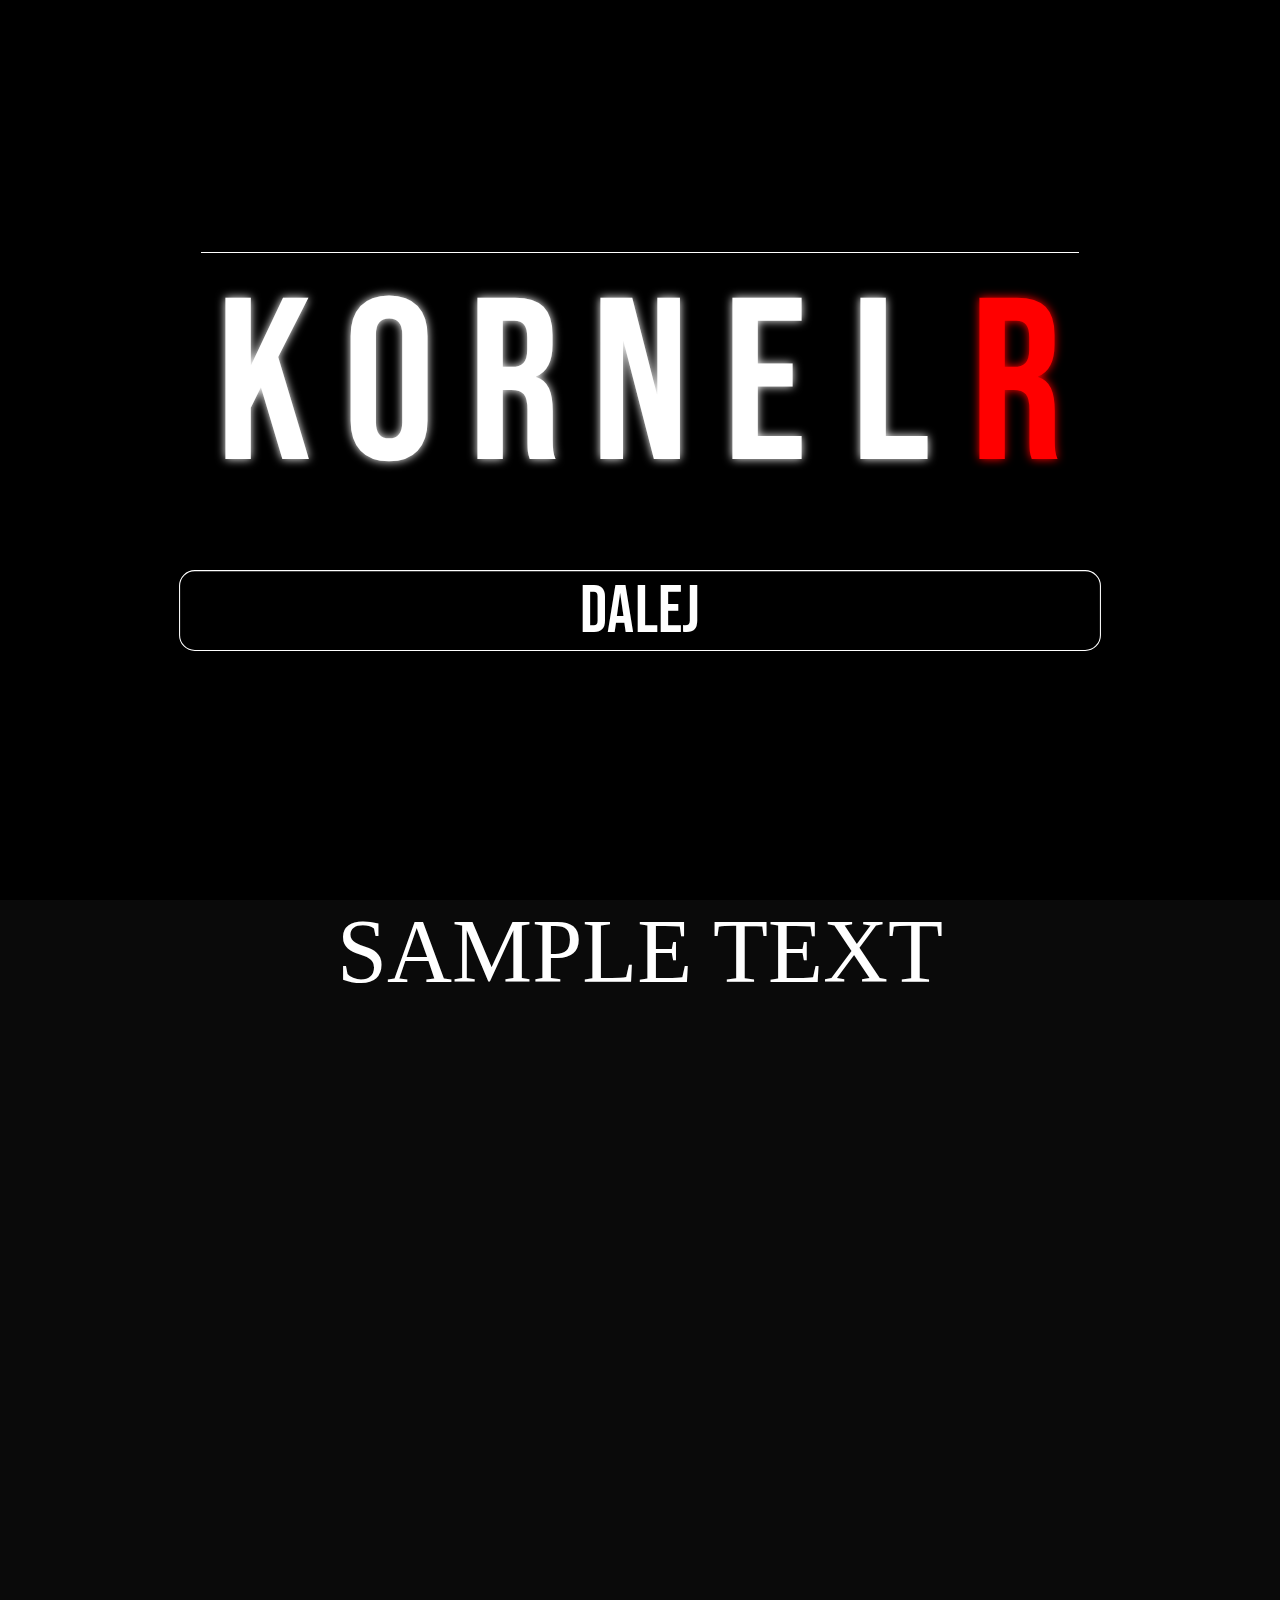
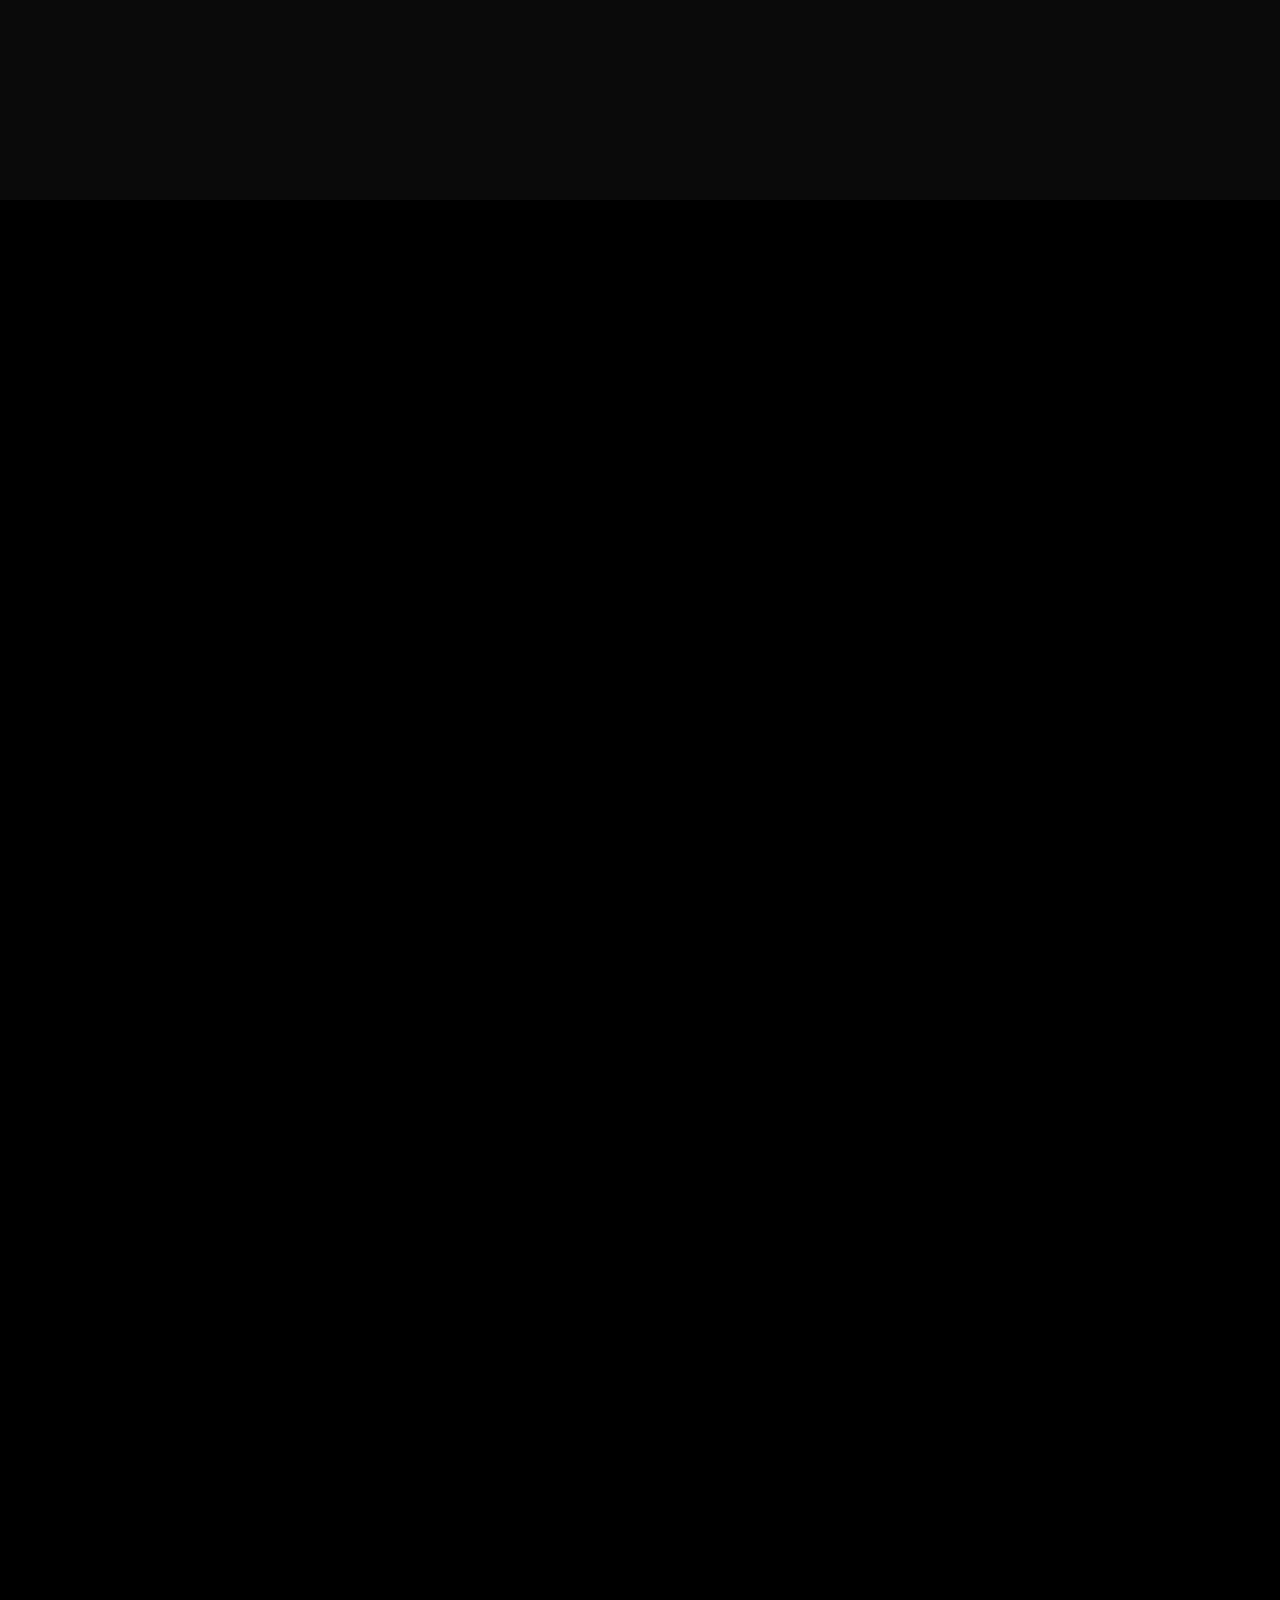
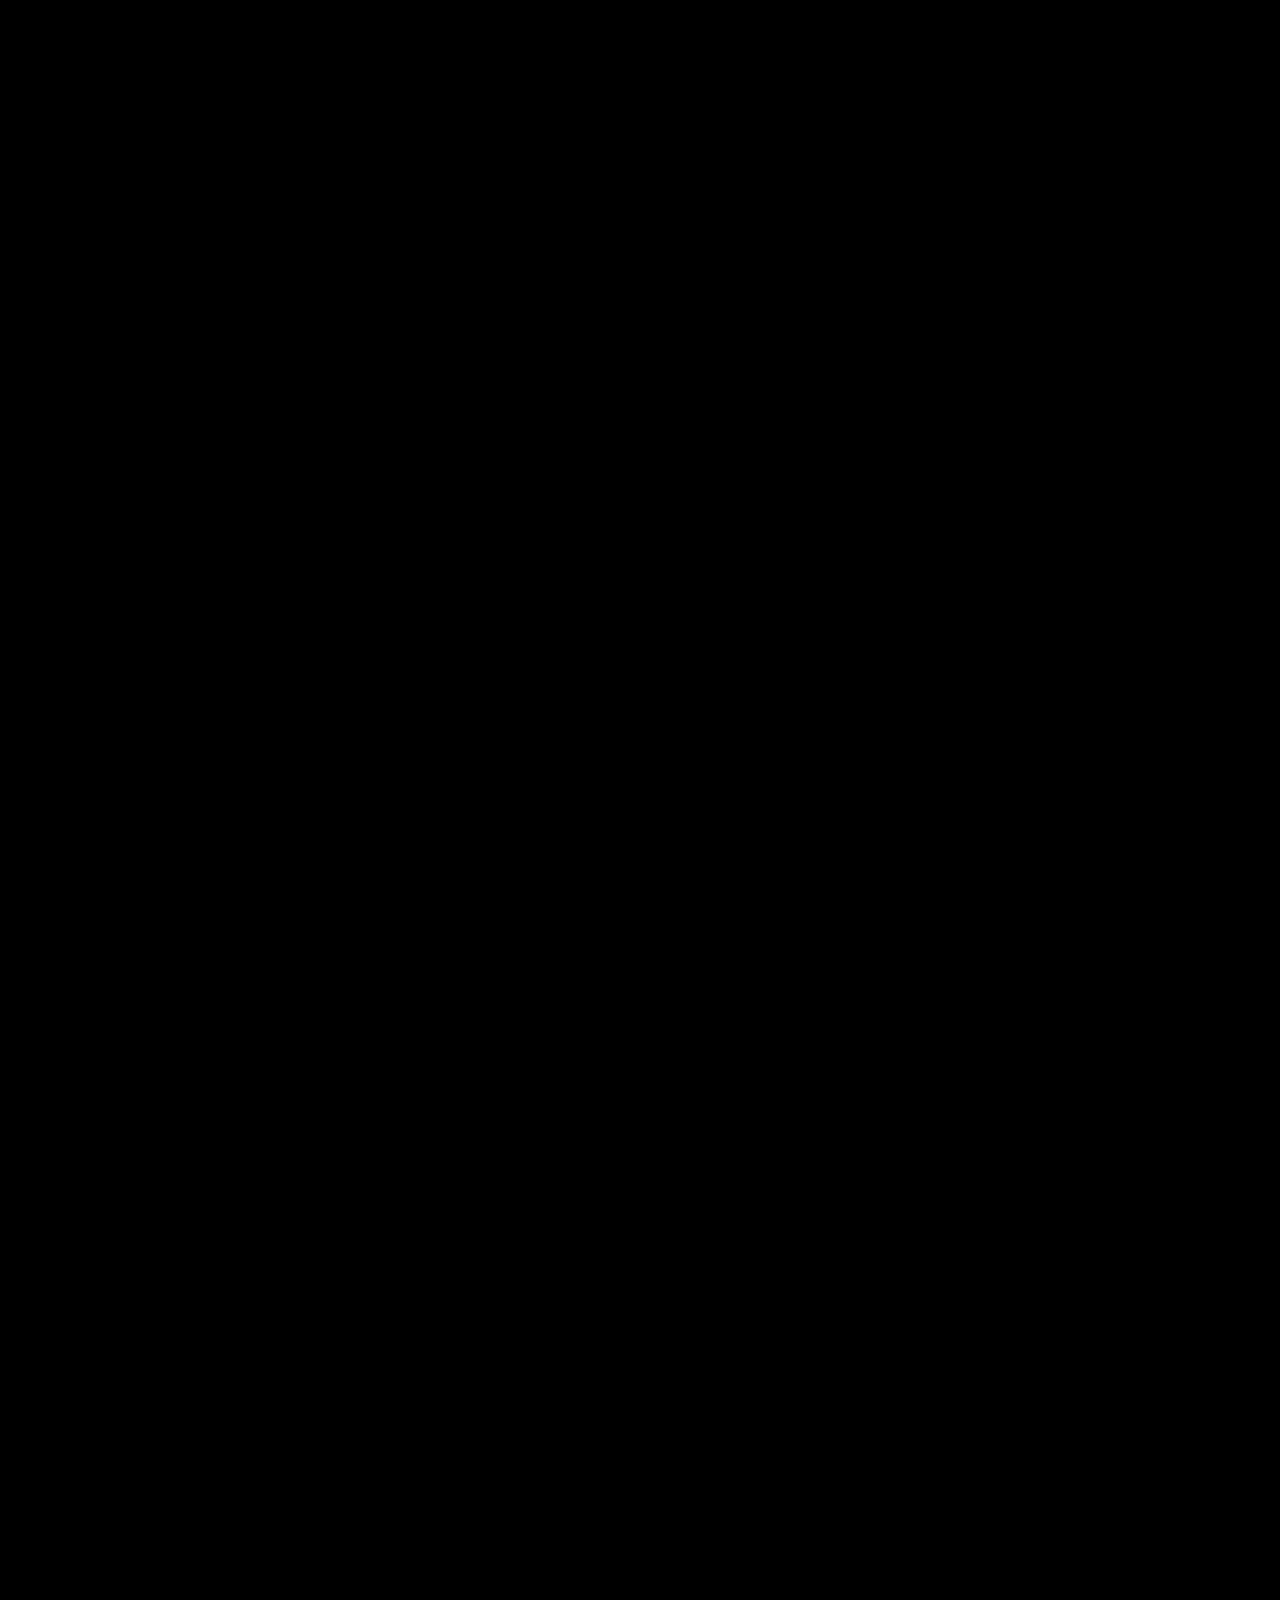
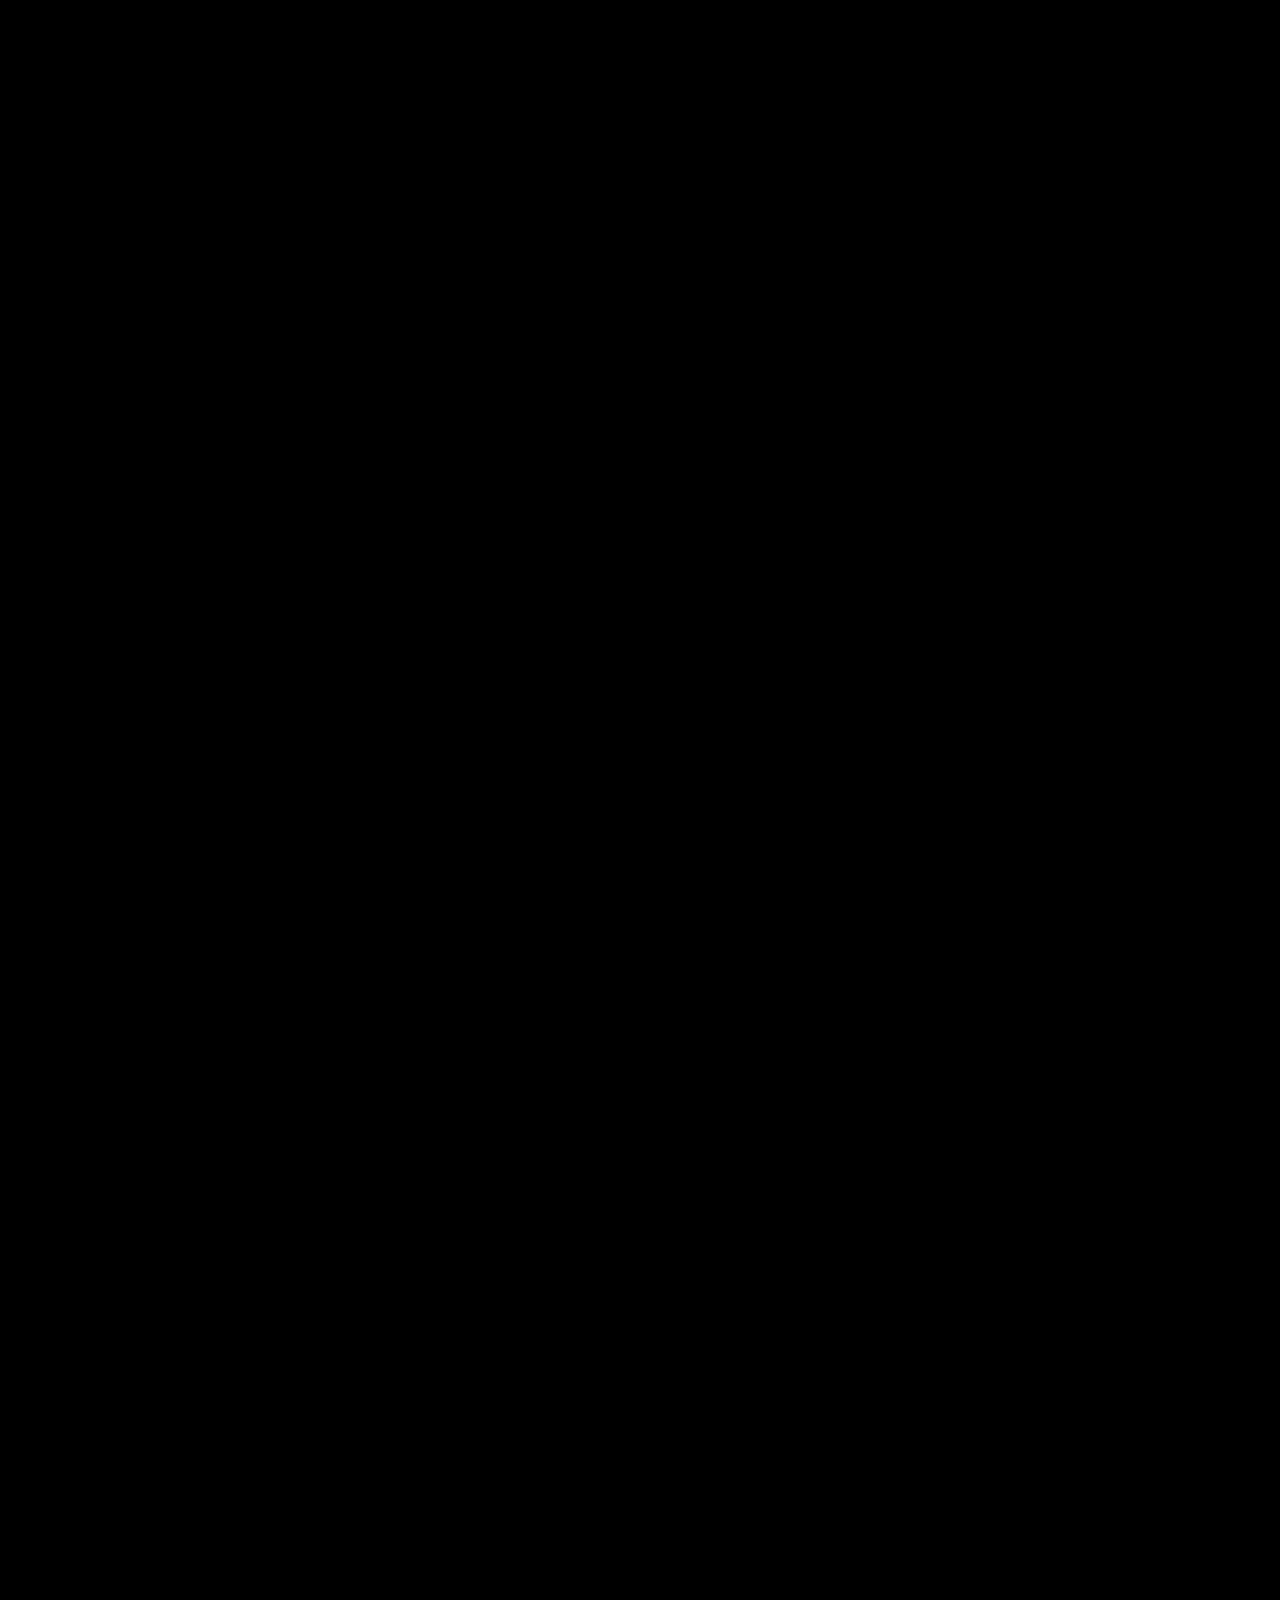
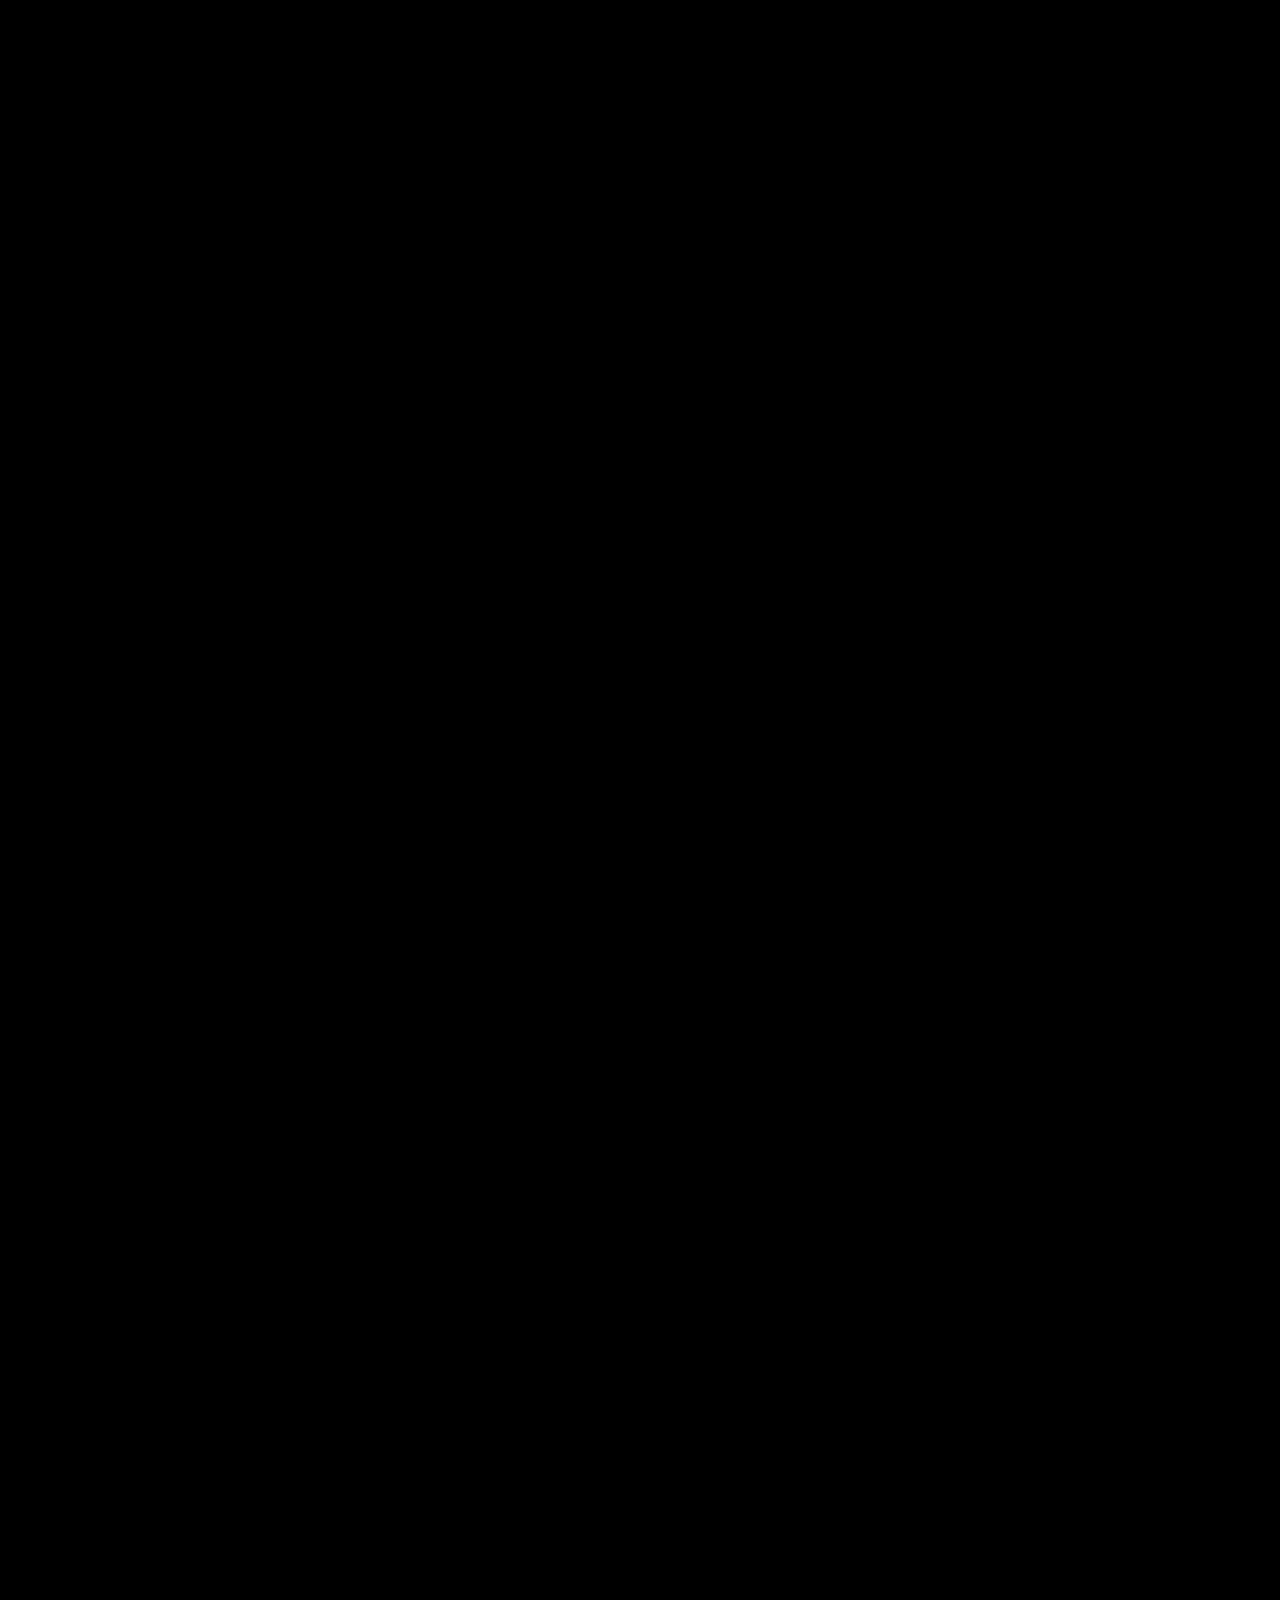
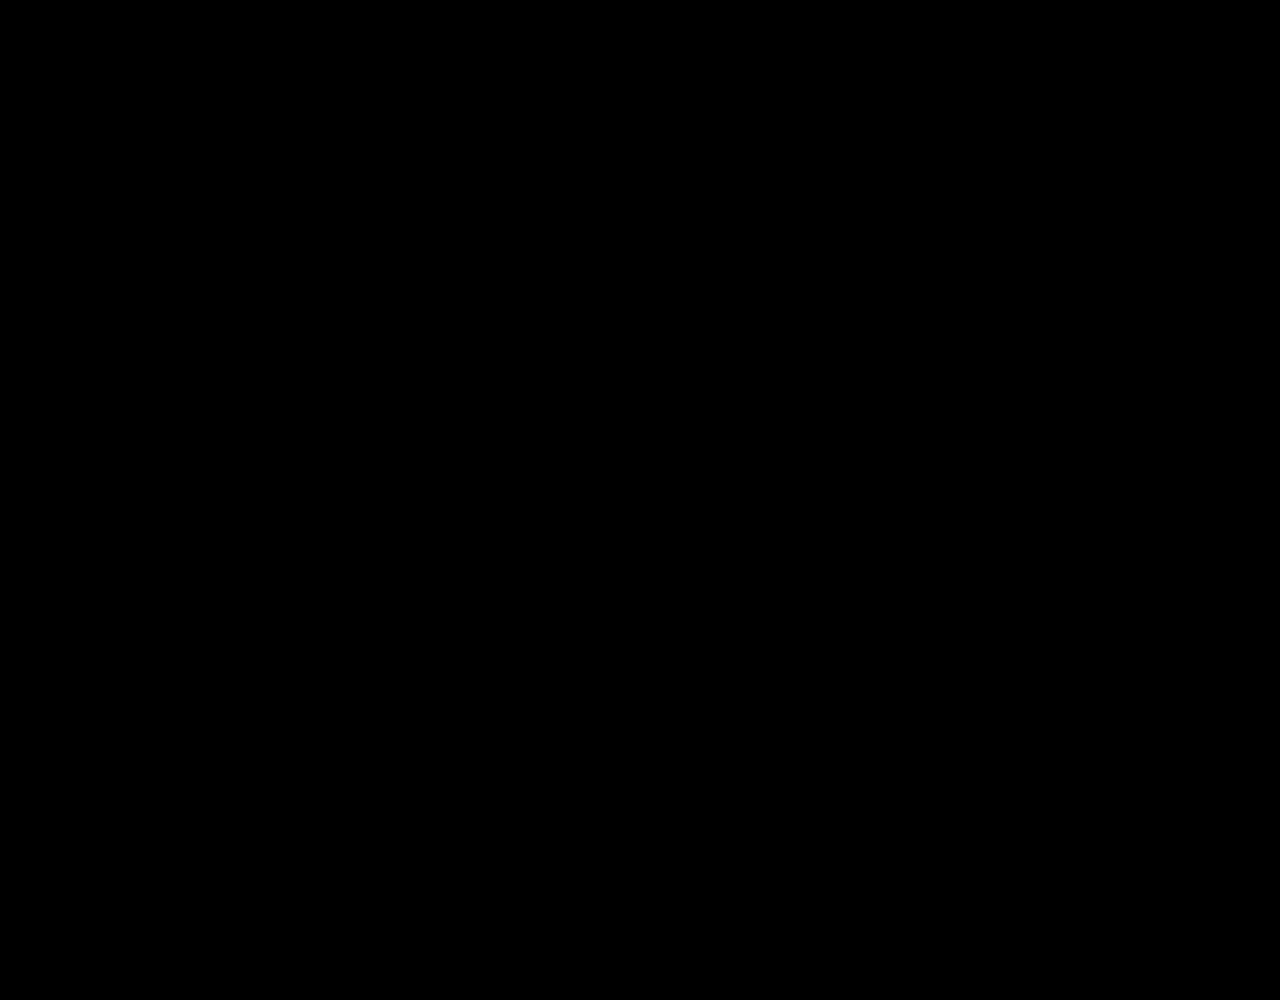
<file: index.html>
<!DOCTYPE HTML>

<head>
	<meta charset="utf-8">
	<meta lang="PL-pl">
	<link rel="stylesheet" type="text/css" href="style.css">
	<link rel="stylesheet" type="text/css" href="css/fontello.css">
	<script src="script.js"></script>
	<link rel="preconnect" href="https://fonts.googleapis.com">
	<link rel="preconnect" href="https://fonts.gstatic.com" crossorigin>
	<link href="https://fonts.googleapis.com/css2?family=Bebas+Neue&display=swap" rel="stylesheet">
<head>

<body id="body">
	
	<div class="introcontainer" id="introcontainer">
	
		<div class="introcontaineroverlay" id="introcontaineroverlay">
		</div>
		
		<div class="introgrid" id="introgrid">
			
			<div class="griddivlettersoverlay" id="griddivlettersoverlay">
			</div>
			
			<div class="div1 griddiv">
			
				<div class="griddivletters">
				K
				</div>
				
				<div class="griddivletters">
				W
				</div>
				
			</div>
			
			<div class="div2 griddiv">
				<div class="griddivletters griddivlettersdelay1">
				O
				</div>
				
				<div class="griddivletters griddivlettersdelay1">
				E
				</div>
			</div>
			
			<div class="div3 griddiv">
				<div class="griddivletters griddivlettersdelay2">
				R
				</div>
				
				<div class="griddivletters griddivlettersdelay2">
				L
				</div>
			</div>
			
			<div class="div4 griddiv">
				<div class="griddivletters griddivlettersdelay3">
				N
				</div>
				
				<div class="griddivletters griddivlettersdelay3">
				D
				</div>
			</div>
			
			<div class="div5 griddiv">
				<div class="griddivletters griddivlettersdelay4">
				E
				</div>
				
				<div class="griddivletters griddivlettersdelay4">
				I
				</div>
			</div>
			
			<div class="div6 griddiv">
				<div class="griddivletters griddivlettersdelay5">
				L
				</div>
				
				<div class="griddivletters griddivlettersdelay5">
				N
				</div>
			</div>
			
			<div class="div7 griddiv">
				<div class="griddivletters griddivlettersdelay6">
				R
				</div>
				
				<div class="griddivletters griddivlettersdelay6">
				G
				</div>
			</div>
			
			<div class="div8" id="div8" onclick="intronext()">
			DALEJ
			</div>
		</div>
		
		<div class="introarrow" id="introarrow">
			<div class="arrow"></div>
		</div>
	</div>
	
	<div class="firstslide">
		SAMPLE TEXT
	</div>
	
<body>
</file>
<file: style.css>
*
{
	transition:0.5s;
}

body
{
	margin:auto;
	height:1000vh;
	overflow:hidden;
	color:white;
	background:black;
	user-select:none;
}

.introcontainer
{
	display:flex;
	justify-content:center;
	align-items:center;
	width:100vw;
	height:100vh;
	box-sizing:border-box;
	text-transform:uppercase;
	overflow:hidden;
	animation: introbg 0.7s infinite;
}

@keyframes introbg
{
	0%
	{
		background:url(img/welding1.jpg);
		background-size:cover;
	}
	24%
	{
		background:url(img/welding1.jpg);
		background-size:cover;
	}
	25%
	{
		background:url(img/welding2.jpeg);
		background-size:cover;
	}
	49%
	{
		background:url(img/welding2.jpeg);
		background-size:cover;
	}
	50%
	{
		background:url(img/welding3.jpg);
		background-size:cover;
	}
	74%
	{
		background:url(img/welding3.jpg);
		background-size:cover;
	}
	75%
	{
		background:url(img/welding4.jpg);
		background-size:cover;
	}
	100%
	{
		background:url(img/welding4.jpg);
		background-size:cover;
	}
	
}

.introcontaineroverlay
{
	position:absolute;
	width:100vw;
	height:100vh;
	background:black;
	opacity:0.8;
}

.introgrid 
{
	display: grid;
	align-items:top;
	font-family: 'Bebas Neue', sans-serif;
	grid-template-columns: repeat(7, 9.8vw);
	grid-template-rows: 25vw 6vw;
	grid-column-gap: 0;
	grid-row-gap: 0;
	z-index:1;
	animation:introgrid 0.7s;
}

@keyframes introgrid
{
	0%
	{
		transform:translateY(50vh);
	}
	50%
	{
		transform:translateY(-5vh);
	}
	100%
	{
		
	}
}

.introgridoverlay
{
		position:absolute;
}

.griddiv
{
	
	font-size:18vw;
	width:100%;
	height:100%;
	text-align:center;
	align-items:top;
	overflow:hidden;
	text-shadow:0 0 10px white;
	animation:showing 1.5s;
}

.griddivletters
{
	width:100%;
	height:100%;
	animation:griddivletters 10s infinite;
}

.griddivlettersdelay1 {animation-delay:0.3s;}
.griddivlettersdelay2 {animation-delay:0.6s;}
.griddivlettersdelay3 {animation-delay:0.9s;}
.griddivlettersdelay4 {animation-delay:1.2s;}
.griddivlettersdelay5 {animation-delay:1.5s;}
.griddivlettersdelay6 {animation-delay:1.8s;}

@keyframes griddivletters
{
	0%
	{
		transform:translateY(0vw);
	}
	20%
	{
		transform:translateY(0vw);
	}
	50%
	{
		transform:translateY(-25vw);
	}
	70%
	{
		transform:translateY(-25vw);
	}
	100%
	{
		transform:translateY(0vw);
	}
}

.griddivlettersoverlay
{
	position:absolute;
	border-top:1px solid white;
	border-bottom:1px solid rgba(0,0,0,0);
	width:68.6vw;
	height:25vw;
	transition:border-color 1s;
}

.div1 { grid-area: 1 / 1 / 2 / 2;}
.div2 { grid-area: 1 / 2 / 2 / 3;}
.div3 { grid-area: 1 / 3 / 2 / 4;}
.div4 { grid-area: 1 / 4 / 2 / 5;}
.div5 { grid-area: 1 / 5 / 2 / 6;}
.div6 { grid-area: 1 / 6 / 2 / 7;}
.div7 { grid-area: 1 / 7 / 2 / 8;color:red;text-shadow:0 0 10px red}
.div8 
{ 
	grid-area: 2 / 1 / 3 / 8; 
	font-size:5vw;
	border:1px solid white;
	border-radius:15px;
	text-align:center;
	align-items:center;
	transform:scale(105%);
	animation:showing 1.5s;
}

.div8:hover
{
	background-color:white;
	color:black;
	cursor:pointer;
}

.div8:active
{
	transform:scale(102%);
}

@keyframes showing
{
	0%,
	50%
	{
		opacity:0;
	}
	100%
	{
		
	}
}

.arrow
{
	width:15vh;
	height:15vh;
	border-bottom:1px solid white;
	border-left:1px solid white;
	transform:rotate(-45deg);
}

.introarrow
{
	position:absolute;
	top:65vh;
	color:white;
	text-align:center;
	font-size:16vw;
	opacity:0;
	transition:all 0.5s;
}

.introarrow p
{
	font-size:5vh;
} 
@keyframes introarrow
{
	0%
	{
		transform:translateY(0);
	}
	30%
	{
		transform:translateY(-5vh);
	}
	40%
	{
		opacity:1;
	}
	60%
	{
		transform:translateY(10vh);
		opacity:0;
	}
	65%
	{
		transform:translateY(0);
		opacity:0;
	}
	
}

.firstslide
{
	width:100vw;
	height:100vh;
	background-color:rgb(10,10,10);
	text-align:center;
	font-size:10vh;
}
</file>
<file: css/fontello.css>
@font-face {
  font-family: 'fontello';
  src: url('../font/fontello.eot?98695135');
  src: url('../font/fontello.eot?98695135#iefix') format('embedded-opentype'),
       url('../font/fontello.woff2?98695135') format('woff2'),
       url('../font/fontello.woff?98695135') format('woff'),
       url('../font/fontello.ttf?98695135') format('truetype'),
       url('../font/fontello.svg?98695135#fontello') format('svg');
  font-weight: normal;
  font-style: normal;
}
/* Chrome hack: SVG is rendered more smooth in Windozze. 100% magic, uncomment if you need it. */
/* Note, that will break hinting! In other OS-es font will be not as sharp as it could be */
/*
@media screen and (-webkit-min-device-pixel-ratio:0) {
  @font-face {
    font-family: 'fontello';
    src: url('../font/fontello.svg?98695135#fontello') format('svg');
  }
}
*/
[class^="icon-"]:before, [class*=" icon-"]:before {
  font-family: "fontello";
  font-style: normal;
  font-weight: normal;
  speak: never;

  display: inline-block;
  text-decoration: inherit;
  width: 1em;
  margin-right: .2em;
  text-align: center;
  /* opacity: .8; */

  /* For safety - reset parent styles, that can break glyph codes*/
  font-variant: normal;
  text-transform: none;

  /* fix buttons height, for twitter bootstrap */
  line-height: 1em;

  /* Animation center compensation - margins should be symmetric */
  /* remove if not needed */
  margin-left: .2em;

  /* you can be more comfortable with increased icons size */
  /* font-size: 120%; */

  /* Font smoothing. That was taken from TWBS */
  -webkit-font-smoothing: antialiased;
  -moz-osx-font-smoothing: grayscale;

  /* Uncomment for 3D effect */
  /* text-shadow: 1px 1px 1px rgba(127, 127, 127, 0.3); */
}

.icon-down-open:before { content: '\e800'; } /* '' */
</file>
